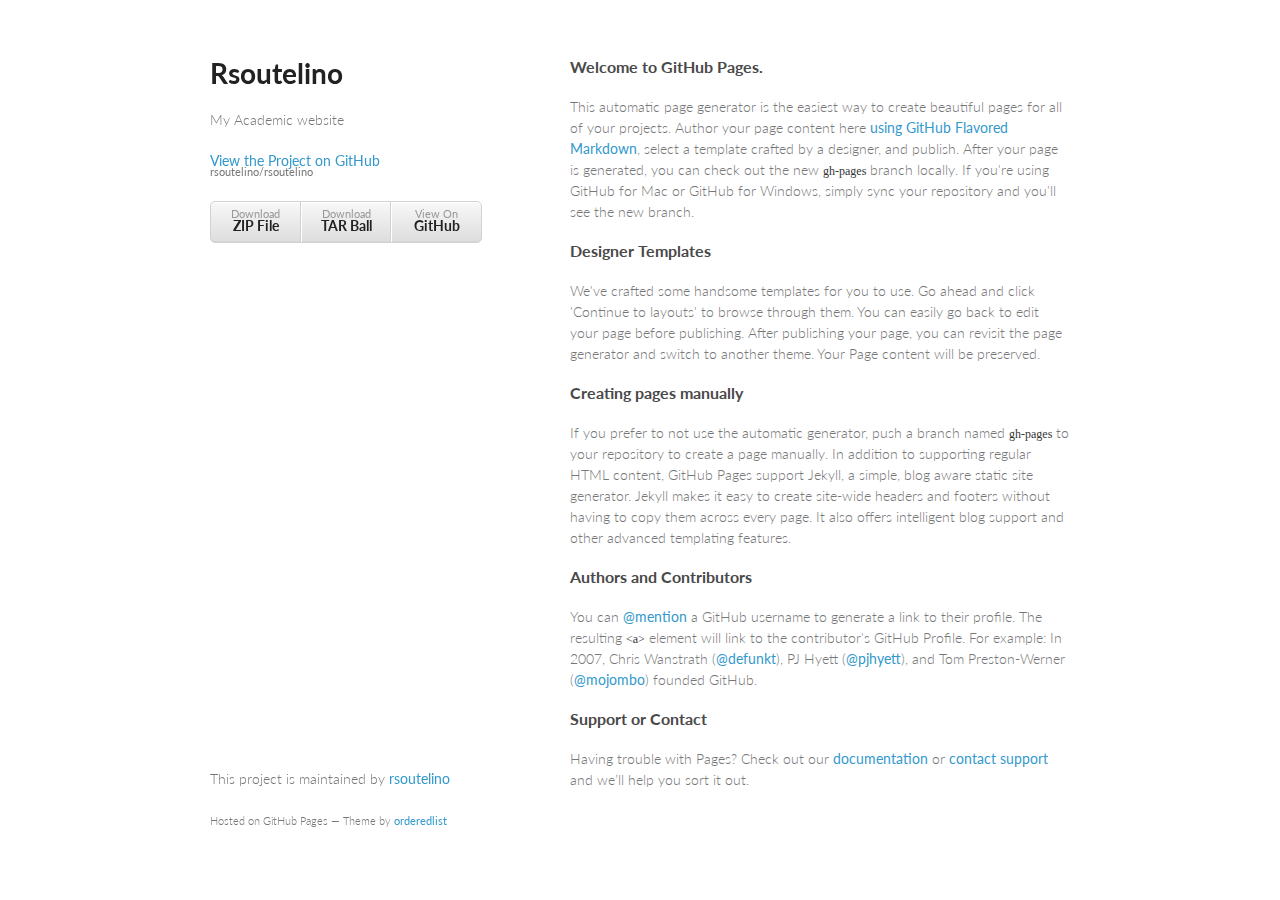
<file: index.html>
<!doctype html>
<html>
  <head>
    <meta charset="utf-8">
    <meta http-equiv="X-UA-Compatible" content="chrome=1">
    <title>Rsoutelino by rsoutelino</title>

    <link rel="stylesheet" href="stylesheets/styles.css">
    <link rel="stylesheet" href="stylesheets/github-light.css">
    <meta name="viewport" content="width=device-width, initial-scale=1, user-scalable=no">
    <!--[if lt IE 9]>
    <script src="//html5shiv.googlecode.com/svn/trunk/html5.js"></script>
    <![endif]-->
  </head>
  <body>
    <div class="wrapper">
      <header>
        <h1>Rsoutelino</h1>
        <p>My Academic website</p>

        <p class="view"><a href="https://github.com/rsoutelino/rsoutelino">View the Project on GitHub <small>rsoutelino/rsoutelino</small></a></p>


        <ul>
          <li><a href="https://github.com/rsoutelino/rsoutelino/zipball/master">Download <strong>ZIP File</strong></a></li>
          <li><a href="https://github.com/rsoutelino/rsoutelino/tarball/master">Download <strong>TAR Ball</strong></a></li>
          <li><a href="https://github.com/rsoutelino/rsoutelino">View On <strong>GitHub</strong></a></li>
        </ul>
      </header>
      <section>
        <h3>
<a id="welcome-to-github-pages" class="anchor" href="#welcome-to-github-pages" aria-hidden="true"><span class="octicon octicon-link"></span></a>Welcome to GitHub Pages.</h3>

<p>This automatic page generator is the easiest way to create beautiful pages for all of your projects. Author your page content here <a href="https://guides.github.com/features/mastering-markdown/">using GitHub Flavored Markdown</a>, select a template crafted by a designer, and publish. After your page is generated, you can check out the new <code>gh-pages</code> branch locally. If you're using GitHub for Mac or GitHub for Windows, simply sync your repository and you'll see the new branch.</p>

<h3>
<a id="designer-templates" class="anchor" href="#designer-templates" aria-hidden="true"><span class="octicon octicon-link"></span></a>Designer Templates</h3>

<p>We've crafted some handsome templates for you to use. Go ahead and click 'Continue to layouts' to browse through them. You can easily go back to edit your page before publishing. After publishing your page, you can revisit the page generator and switch to another theme. Your Page content will be preserved.</p>

<h3>
<a id="creating-pages-manually" class="anchor" href="#creating-pages-manually" aria-hidden="true"><span class="octicon octicon-link"></span></a>Creating pages manually</h3>

<p>If you prefer to not use the automatic generator, push a branch named <code>gh-pages</code> to your repository to create a page manually. In addition to supporting regular HTML content, GitHub Pages support Jekyll, a simple, blog aware static site generator. Jekyll makes it easy to create site-wide headers and footers without having to copy them across every page. It also offers intelligent blog support and other advanced templating features.</p>

<h3>
<a id="authors-and-contributors" class="anchor" href="#authors-and-contributors" aria-hidden="true"><span class="octicon octicon-link"></span></a>Authors and Contributors</h3>

<p>You can <a href="https://github.com/blog/821" class="user-mention">@mention</a> a GitHub username to generate a link to their profile. The resulting <code>&lt;a&gt;</code> element will link to the contributor's GitHub Profile. For example: In 2007, Chris Wanstrath (<a href="https://github.com/defunkt" class="user-mention">@defunkt</a>), PJ Hyett (<a href="https://github.com/pjhyett" class="user-mention">@pjhyett</a>), and Tom Preston-Werner (<a href="https://github.com/mojombo" class="user-mention">@mojombo</a>) founded GitHub.</p>

<h3>
<a id="support-or-contact" class="anchor" href="#support-or-contact" aria-hidden="true"><span class="octicon octicon-link"></span></a>Support or Contact</h3>

<p>Having trouble with Pages? Check out our <a href="https://help.github.com/pages">documentation</a> or <a href="https://github.com/contact">contact support</a> and we’ll help you sort it out.</p>
      </section>
      <footer>
        <p>This project is maintained by <a href="https://github.com/rsoutelino">rsoutelino</a></p>
        <p><small>Hosted on GitHub Pages &mdash; Theme by <a href="https://github.com/orderedlist">orderedlist</a></small></p>
      </footer>
    </div>
    <script src="javascripts/scale.fix.js"></script>
    
  </body>
</html>
</file>
<file: stylesheets/styles.css>
@import url(https://fonts.googleapis.com/css?family=Lato:300italic,700italic,300,700);

body {
  padding:50px;
  font:14px/1.5 Lato, "Helvetica Neue", Helvetica, Arial, sans-serif;
  color:#777;
  font-weight:300;
}

h1, h2, h3, h4, h5, h6 {
  color:#222;
  margin:0 0 20px;
}

p, ul, ol, table, pre, dl {
  margin:0 0 20px;
}

h1, h2, h3 {
  line-height:1.1;
}

h1 {
  font-size:28px;
}

h2 {
  color:#393939;
}

h3, h4, h5, h6 {
  color:#494949;
}

a {
  color:#39c;
  font-weight:400;
  text-decoration:none;
}

a small {
  font-size:11px;
  color:#777;
  margin-top:-0.6em;
  display:block;
}

.wrapper {
  width:860px;
  margin:0 auto;
}

blockquote {
  border-left:1px solid #e5e5e5;
  margin:0;
  padding:0 0 0 20px;
  font-style:italic;
}

code, pre {
  font-family:Monaco, Bitstream Vera Sans Mono, Lucida Console, Terminal;
  color:#333;
  font-size:12px;
}

pre {
  padding:8px 15px;
  background: #f8f8f8;
  border-radius:5px;
  border:1px solid #e5e5e5;
  overflow-x: auto;
}

table {
  width:100%;
  border-collapse:collapse;
}

th, td {
  text-align:left;
  padding:5px 10px;
  border-bottom:1px solid #e5e5e5;
}

dt {
  color:#444;
  font-weight:700;
}

th {
  color:#444;
}

img {
  max-width:100%;
}

header {
  width:270px;
  float:left;
  position:fixed;
}

header ul {
  list-style:none;
  height:40px;

  padding:0;

  background: #eee;
  background: -moz-linear-gradient(top, #f8f8f8 0%, #dddddd 100%);
  background: -webkit-gradient(linear, left top, left bottom, color-stop(0%,#f8f8f8), color-stop(100%,#dddddd));
  background: -webkit-linear-gradient(top, #f8f8f8 0%,#dddddd 100%);
  background: -o-linear-gradient(top, #f8f8f8 0%,#dddddd 100%);
  background: -ms-linear-gradient(top, #f8f8f8 0%,#dddddd 100%);
  background: linear-gradient(top, #f8f8f8 0%,#dddddd 100%);

  border-radius:5px;
  border:1px solid #d2d2d2;
  box-shadow:inset #fff 0 1px 0, inset rgba(0,0,0,0.03) 0 -1px 0;
  width:270px;
}

header li {
  width:89px;
  float:left;
  border-right:1px solid #d2d2d2;
  height:40px;
}

header ul a {
  line-height:1;
  font-size:11px;
  color:#999;
  display:block;
  text-align:center;
  padding-top:6px;
  height:40px;
}

strong {
  color:#222;
  font-weight:700;
}

header ul li + li {
  width:88px;
  border-left:1px solid #fff;
}

header ul li + li + li {
  border-right:none;
  width:89px;
}

header ul a strong {
  font-size:14px;
  display:block;
  color:#222;
}

section {
  width:500px;
  float:right;
  padding-bottom:50px;
}

small {
  font-size:11px;
}

hr {
  border:0;
  background:#e5e5e5;
  height:1px;
  margin:0 0 20px;
}

footer {
  width:270px;
  float:left;
  position:fixed;
  bottom:50px;
}

@media print, screen and (max-width: 960px) {

  div.wrapper {
    width:auto;
    margin:0;
  }

  header, section, footer {
    float:none;
    position:static;
    width:auto;
  }

  header {
    padding-right:320px;
  }

  section {
    border:1px solid #e5e5e5;
    border-width:1px 0;
    padding:20px 0;
    margin:0 0 20px;
  }

  header a small {
    display:inline;
  }

  header ul {
    position:absolute;
    right:50px;
    top:52px;
  }
}

@media print, screen and (max-width: 720px) {
  body {
    word-wrap:break-word;
  }

  header {
    padding:0;
  }

  header ul, header p.view {
    position:static;
  }

  pre, code {
    word-wrap:normal;
  }
}

@media print, screen and (max-width: 480px) {
  body {
    padding:15px;
  }

  header ul {
    display:none;
  }
}

@media print {
  body {
    padding:0.4in;
    font-size:12pt;
    color:#444;
  }
}
</file>
<file: stylesheets/github-light.css>
/*
   Copyright 2014 GitHub Inc.

   Licensed under the Apache License, Version 2.0 (the "License");
   you may not use this file except in compliance with the License.
   You may obtain a copy of the License at

       http://www.apache.org/licenses/LICENSE-2.0

   Unless required by applicable law or agreed to in writing, software
   distributed under the License is distributed on an "AS IS" BASIS,
   WITHOUT WARRANTIES OR CONDITIONS OF ANY KIND, either express or implied.
   See the License for the specific language governing permissions and
   limitations under the License.

*/

.pl-c /* comment */ {
  color: #969896;
}

.pl-c1      /* constant, markup.raw, meta.diff.header, meta.module-reference, meta.property-name, support, support.constant, support.variable, variable.other.constant */,
.pl-s .pl-v /* string variable */ {
  color: #0086b3;
}

.pl-e  /* entity */,
.pl-en /* entity.name */ {
  color: #795da3;
}

.pl-s .pl-s1 /* string source */,
.pl-smi      /* storage.modifier.import, storage.modifier.package, storage.type.java, variable.other, variable.parameter.function */ {
  color: #333;
}

.pl-ent /* entity.name.tag */ {
  color: #63a35c;
}

.pl-k /* keyword, storage, storage.type */ {
  color: #a71d5d;
}

.pl-pds              /* punctuation.definition.string, string.regexp.character-class */,
.pl-s                /* string */,
.pl-s .pl-pse .pl-s1 /* string punctuation.section.embedded source */,
.pl-sr               /* string.regexp */,
.pl-sr .pl-cce       /* string.regexp constant.character.escape */,
.pl-sr .pl-sra       /* string.regexp string.regexp.arbitrary-repitition */,
.pl-sr .pl-sre       /* string.regexp source.ruby.embedded */ {
  color: #183691;
}

.pl-v /* variable */ {
  color: #ed6a43;
}

.pl-id /* invalid.deprecated */ {
  color: #b52a1d;
}

.pl-ii /* invalid.illegal */ {
  background-color: #b52a1d;
  color: #f8f8f8;
}

.pl-sr .pl-cce /* string.regexp constant.character.escape */ {
  color: #63a35c;
  font-weight: bold;
}

.pl-ml /* markup.list */ {
  color: #693a17;
}

.pl-mh        /* markup.heading */,
.pl-mh .pl-en /* markup.heading entity.name */,
.pl-ms        /* meta.separator */ {
  color: #1d3e81;
  font-weight: bold;
}

.pl-mq /* markup.quote */ {
  color: #008080;
}

.pl-mi /* markup.italic */ {
  color: #333;
  font-style: italic;
}

.pl-mb /* markup.bold */ {
  color: #333;
  font-weight: bold;
}

.pl-md /* markup.deleted, meta.diff.header.from-file */ {
  background-color: #ffecec;
  color: #bd2c00;
}

.pl-mi1 /* markup.inserted, meta.diff.header.to-file */ {
  background-color: #eaffea;
  color: #55a532;
}

.pl-mdr /* meta.diff.range */ {
  color: #795da3;
  font-weight: bold;
}

.pl-mo /* meta.output */ {
  color: #1d3e81;
}
</file>
